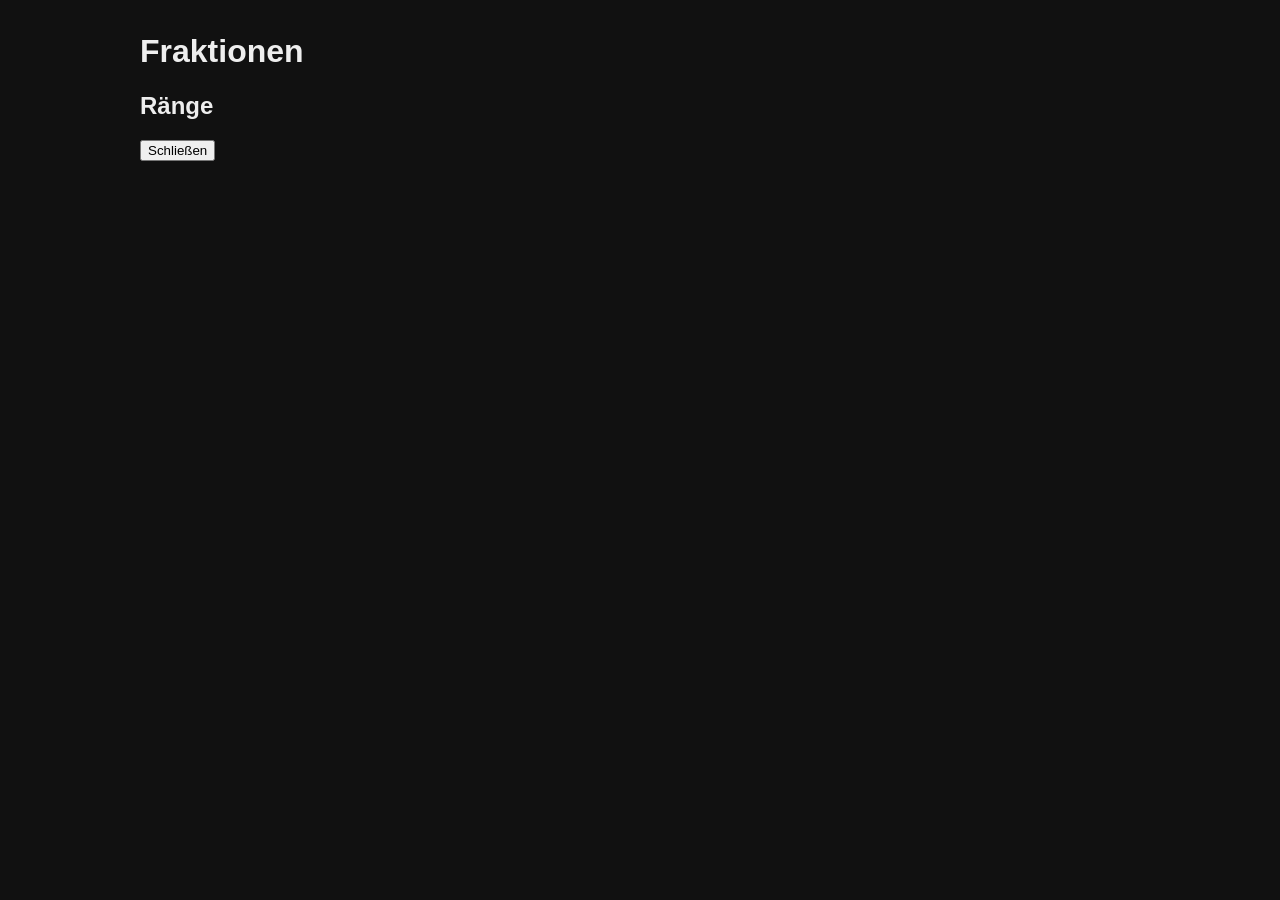
<file: core/client/nui/index.html>
<!doctype html>
<html>
  <head>
    <meta charset="utf-8">
    <title>Fraktions-Management</title>
    <link rel="stylesheet" href="style.css">
  </head>
  <body>
    <div id="app">
      <h1>Fraktionen</h1>
      <div id="faction-list"></div>
      <div id="rank-panel">
        <h2>Ränge</h2>
        <div id="ranks"></div>
        <div id="rank-form" style="display:none;">
          <input id="rank-name" placeholder="Name" />
          <input id="rank-order" placeholder="Order (Zahl)" />
          <input id="rank-pay" placeholder="Gehalt" />
          <button id="rank-save">Speichern</button>
        </div>
      </div>
      <button id="closeBtn">Schließen</button>
    </div>
    <script src="app.js"></script>
  </body>
</html>
</file>
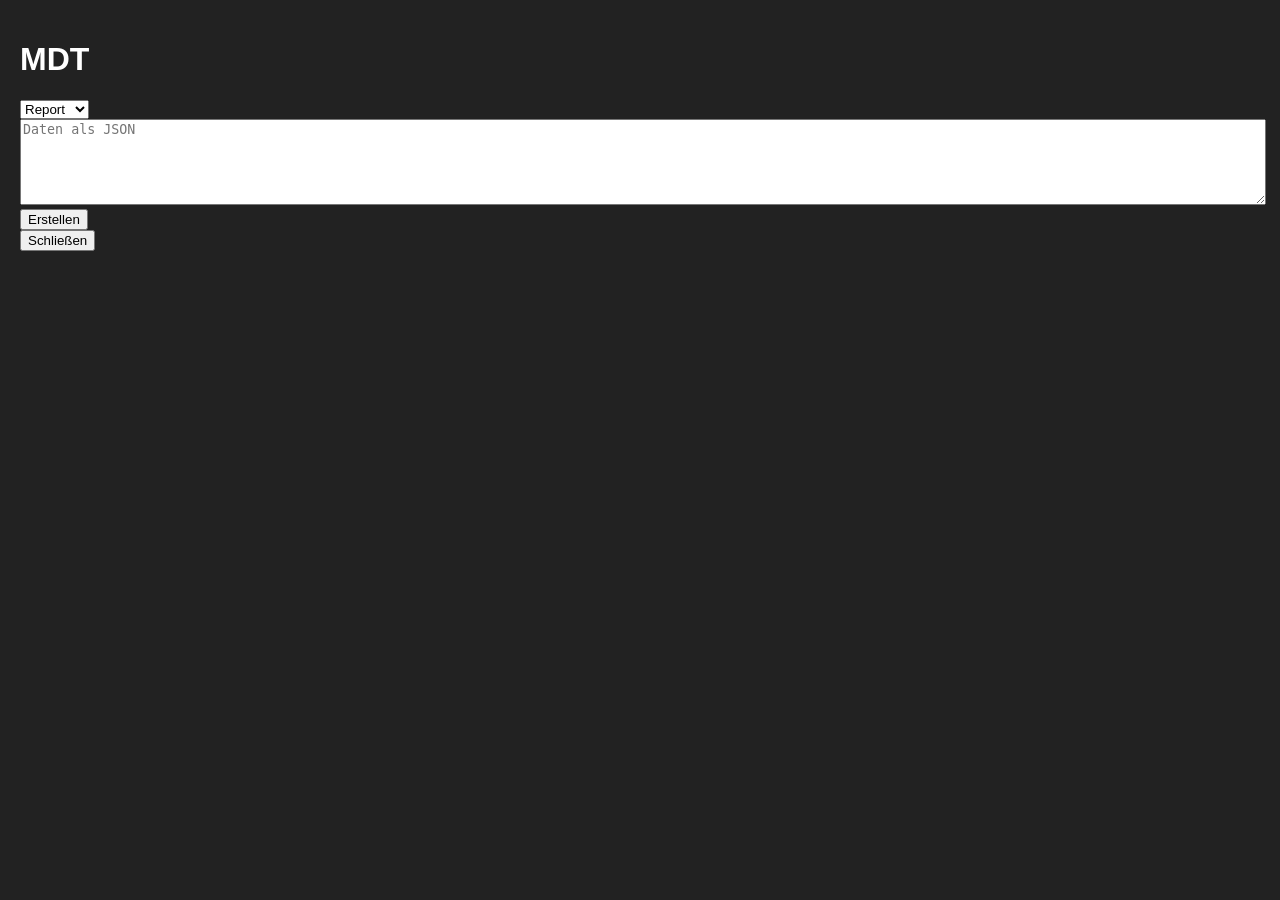
<file: police/client/nui/index.html>
<!doctype html>
<html>
  <head>
    <meta charset="utf-8">
    <title>MDT</title>
    <link rel="stylesheet" href="style.css">
  </head>
  <body>
    <div id="app">
      <h1>MDT</h1>
      <div id="records"></div>
      <div id="create">
        <select id="type"><option value="report">Report</option><option value="warrant">Warrant</option></select>
        <textarea id="data" placeholder="Daten als JSON"></textarea>
        <button id="createBtn">Erstellen</button>
      </div>
      <button id="closeBtn">Schließen</button>
    </div>
    <script src="app.js"></script>
  </body>
</html>
</file>
<file: core/client/nui/style.css>
body { font-family: Arial, sans-serif; background: #111; color: #eee; margin: 0; padding: 12px; }
#app { max-width: 1000px; margin: 0 auto; }
.faction { padding: 8px; border-bottom: 1px solid #333; cursor: pointer; }
.rank { padding: 6px; border-bottom: 1px dashed #222; }
</file>
<file: police/client/nui/style.css>
body { font-family: Arial, sans-serif; background: #222; color: #fff; }
#app { padding: 12px; }
.record { padding: 6px; border-bottom: 1px solid #444; }
#data { width: 100%; height: 80px; }
</file>
